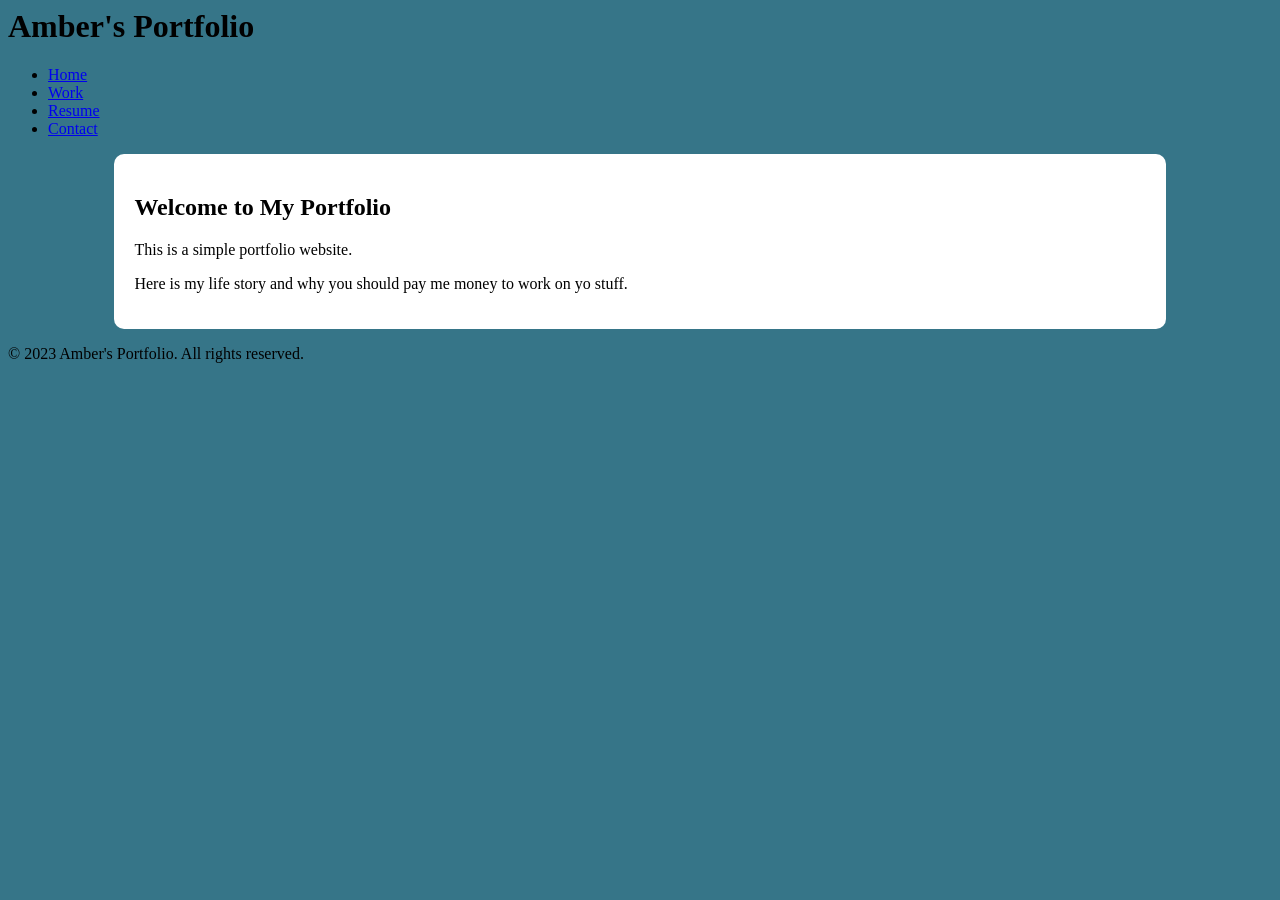
<file: index.html>
<head>
    <html lang="en">
    <meta charset="UTF-8">
    <link rel="stylesheet" type="text/css" href="style.css">
    <meta name="viewport" content="width=device-width, initial-scale=1.0">
    <title>Amber's Portfolio</title>
</head>
<body>
    <header>
        <h1>Amber's Portfolio</h1>
        <nav>
            <ul>
                <li><a href="index.html">Home</a></li>
                <li><a href="work.html">Work</a></li>
                <li><a href="resume.html">Resume</a></li>
                <li><a href="contact.html">Contact</a></li>
            </ul>
        </nav>
    </header>
    <main>
        <h2>Welcome to My Portfolio</h2>
        <p>This is a simple portfolio website.</p>
        <p>
            Here is my life story and why you should pay me money to work on yo stuff.
        </p>
    </main>
    <footer>
        <p>&copy; 2023 Amber's Portfolio. All rights reserved.</p>
    </footer>
</body>
</file>
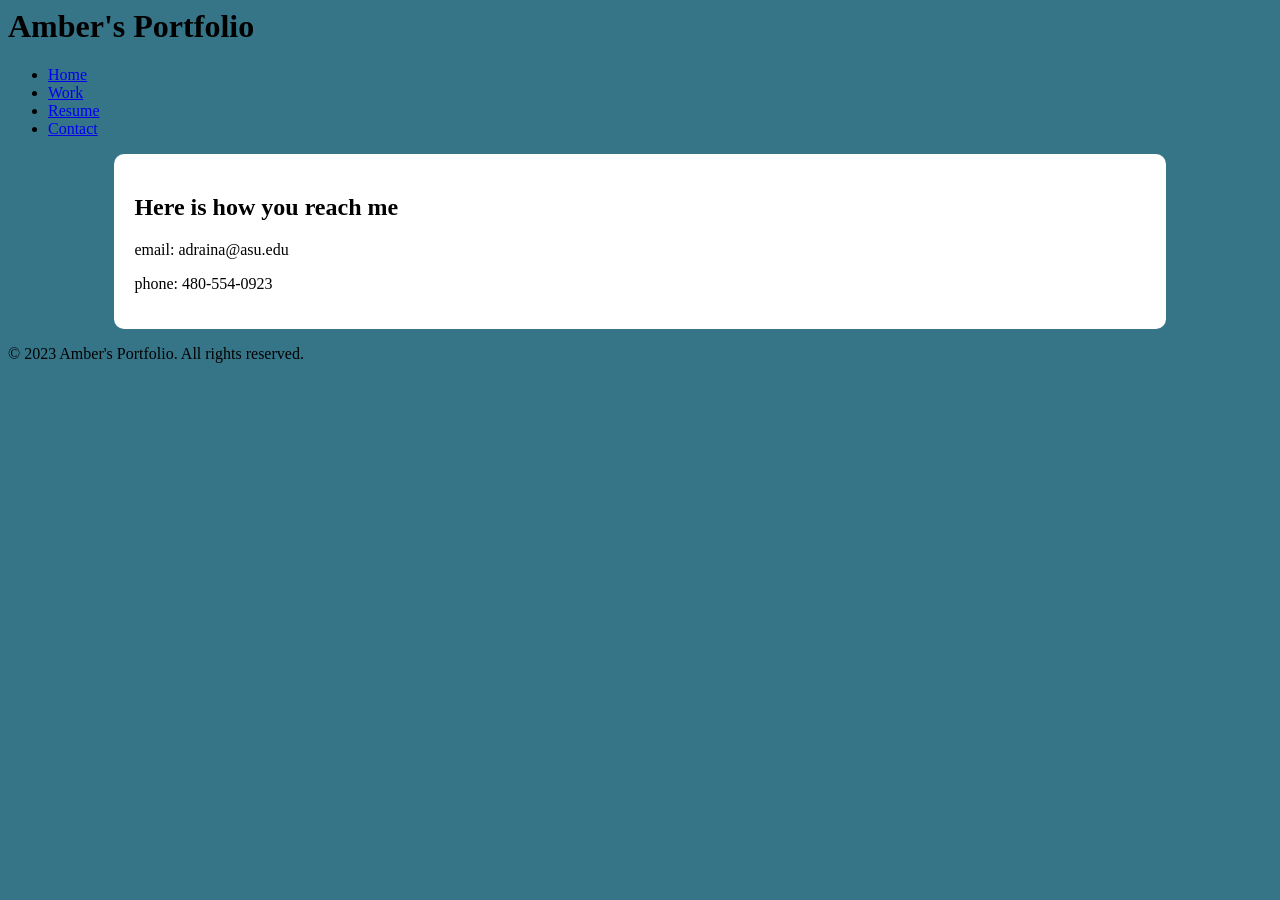
<file: contact.html>
<head>
    <html lang="en">
    <meta charset="UTF-8">
    <link rel="stylesheet" type="text/css" href="style.css">
    <meta name="viewport" content="width=device-width, initial-scale=1.0">
    <title>Amber's Portfolio</title>
</head>
<body>
    <header>
        <h1>Amber's Portfolio</h1>
        <nav>
            <ul>
                <li><a href="index.html">Home</a></li>
                <li><a href="work.html">Work</a></li>
                <li><a href="resume.html">Resume</a></li>
                <li><a href="contact.html">Contact</a></li>
            </ul>
        </nav>
    </header>
    <main>
        <h2>Here is how you reach me</h2>
        <p>email: adraina@asu.edu</p>
        <p>phone: 480-554-0923</p>
    </main>
    <footer>
        <p>&copy; 2023 Amber's Portfolio. All rights reserved.</p>
    </footer>
</body>
</file>
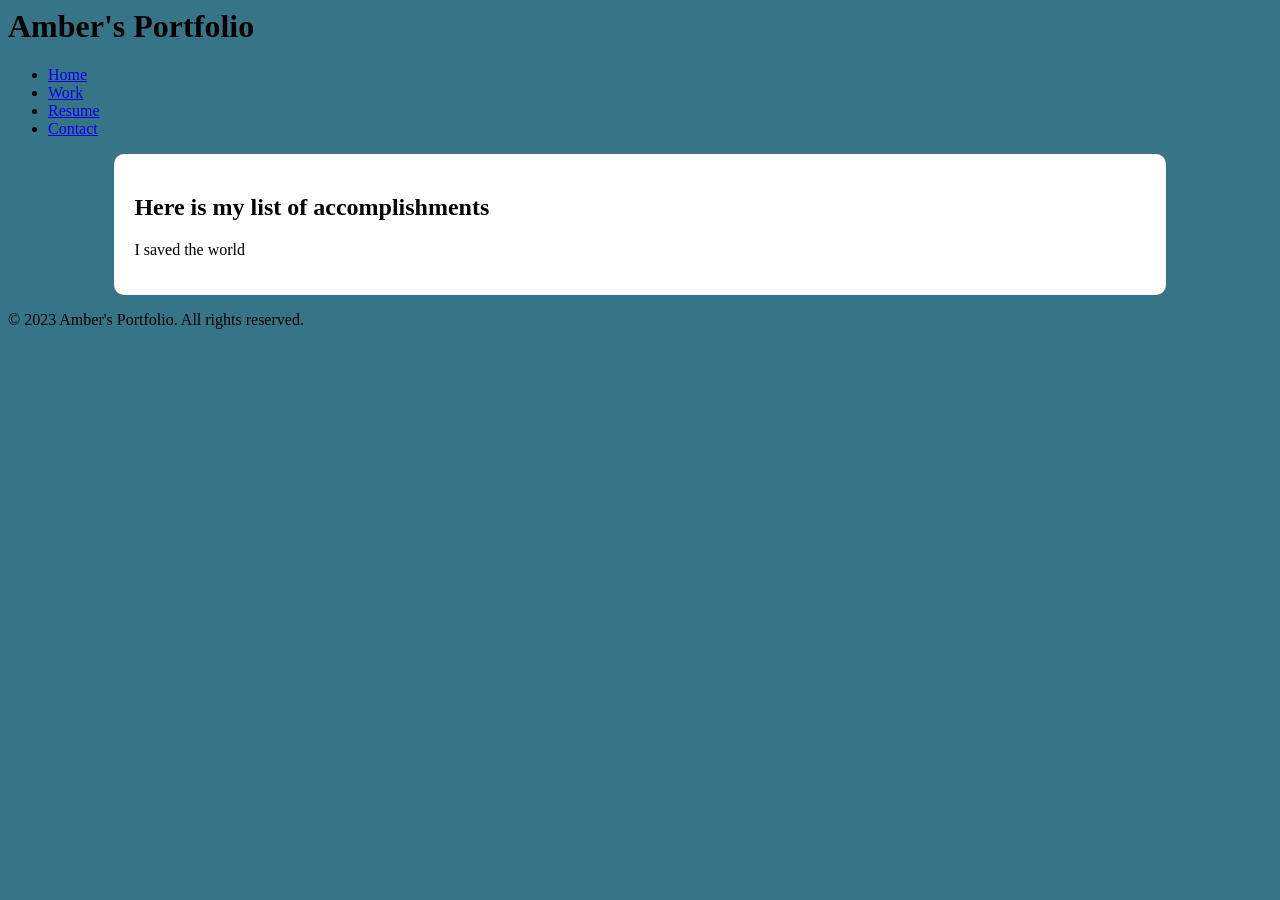
<file: resume.html>
<head>
    <html lang="en">
    <meta charset="UTF-8">
    <link rel="stylesheet" type="text/css" href="style.css">
    <meta name="viewport" content="width=device-width, initial-scale=1.0">
    <title>Amber's Portfolio</title>
</head>
<body>
    <header>
        <h1>Amber's Portfolio</h1>
        <nav>
            <ul>
                <li><a href="index.html">Home</a></li>
                <li><a href="work.html">Work</a></li>
                <li><a href="resume.html">Resume</a></li>
                <li><a href="contact.html">Contact</a></li>
            </ul>
        </nav>
    </header>
    <main>
        <h2>Here is my list of accomplishments</h2>
        <p>I saved the world</p>
    </main>
    <footer>
        <p>&copy; 2023 Amber's Portfolio. All rights reserved.</p>
    </footer>
</body>
</file>
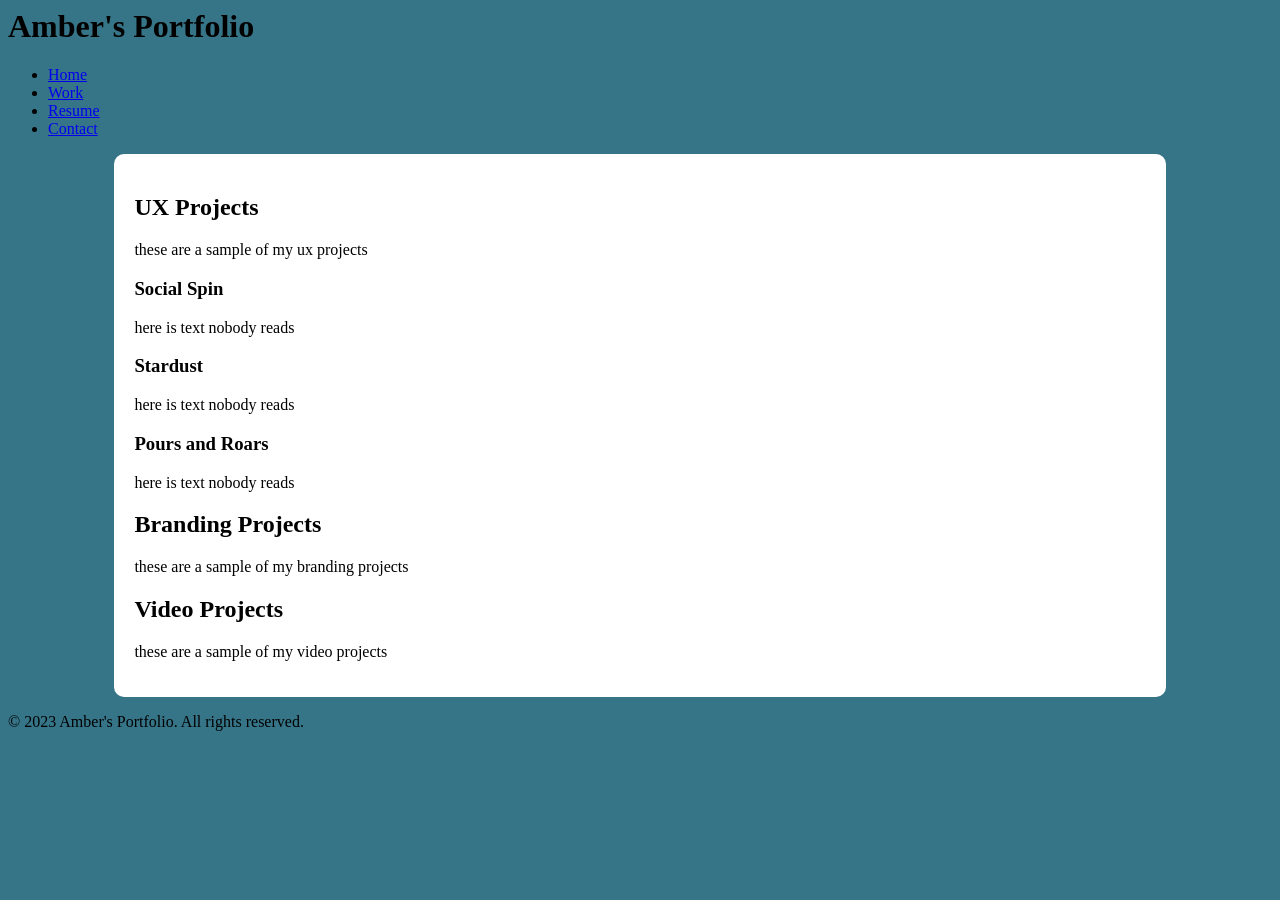
<file: work.html>
<head>
    <html lang="en">
    <meta charset="UTF-8">
    <link rel="stylesheet" type="text/css" href="style.css">
    <meta name="viewport" content="width=device-width, initial-scale=1.0">
    <title>Amber's Portfolio</title>
</head>
<body>
    <header>
        <h1>Amber's Portfolio</h1>
        <nav>
            <ul>
                <li><a href="index.html">Home</a></li>
                <li><a href="work.html">Work</a></li>
                <li><a href="resume.html">Resume</a></li>
                <li><a href="contact.html">Contact</a></li>
            </ul>
        </nav>
    </header>
    <main>
        <section>
            <h2>UX Projects</h2>
            <p>these are a sample of my ux projects</p>
            <section id="cards">
                <h3>Social Spin</h3>
                <p>here is text nobody reads</p>
            </section>
             <section id="cards">
                <h3>Stardust</h3>
                <p>here is text nobody reads</p>
            </section>
             <section id="cards">
                <h3>Pours and Roars</h3>
                <p>here is text nobody reads</p>
            </section>

        </section>
        <section>
            <h2>Branding Projects</h2>
            <p>these are a sample of my branding projects</p>


        </section>
        <section>
            <h2>Video Projects</h2>
            <p>these are a sample of my video projects</p>

        </section>
        
    </main>
    <footer>
        <p>&copy; 2023 Amber's Portfolio. All rights reserved.</p>
    </footer>
</body>
</file>
<file: style.css>
body{
    background-color: #367588;
}

main{
    background-color: #ffffff;
    width: 80%;
    margin: 0 auto;
    padding: 20px;
    border-radius: 10px;
}
</file>
